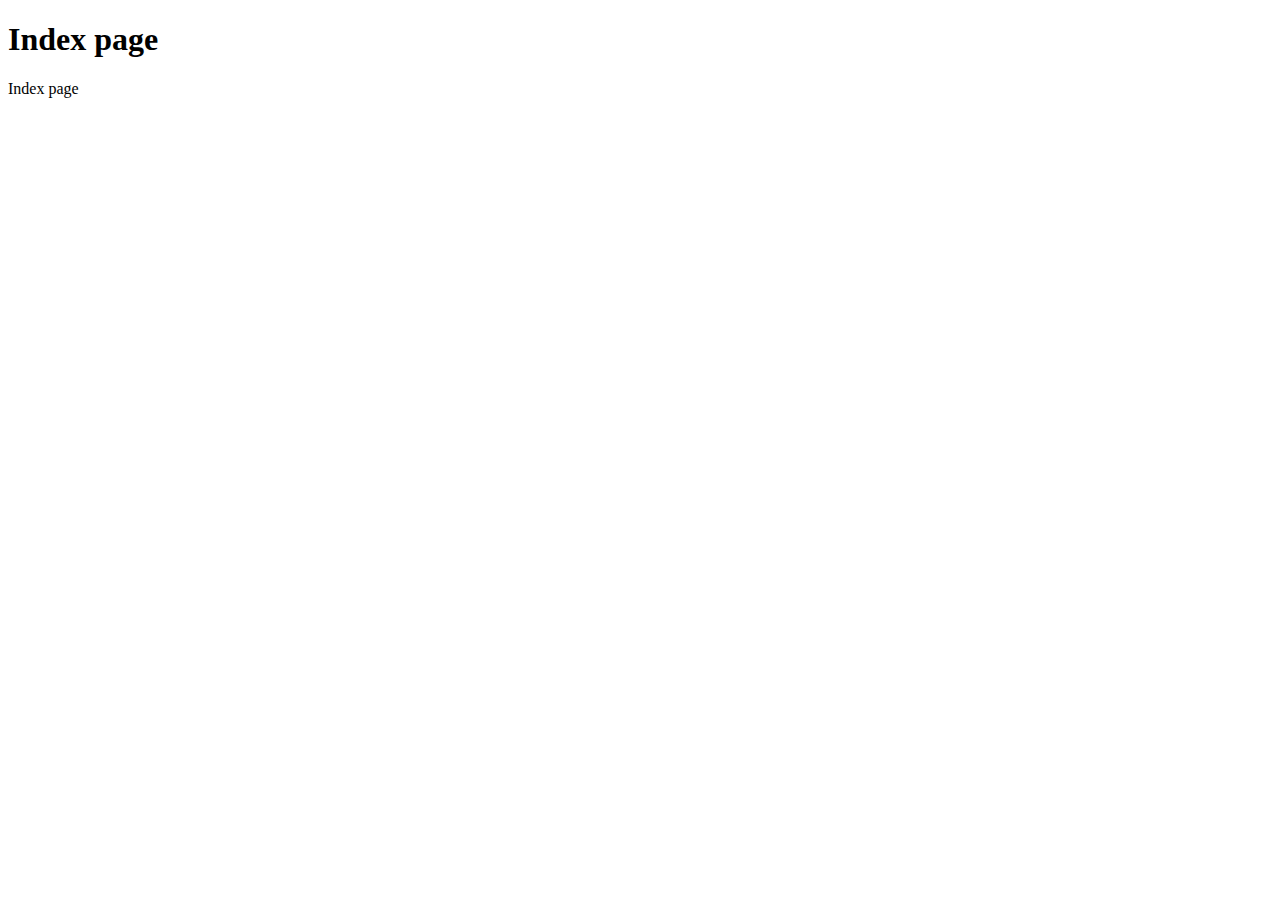
<file: docs/index.html>
<!DOCTYPE html>
<html lang="en">

<head>
    <title>Index</title>
    <meta charset="UTF-8">
    <meta name="viewport" content="width=device-width, initial-scale=1">
</head>

<body>

    <h1> Index page </h1>
    <p> Index page </p>

</body>

</html>
</file>
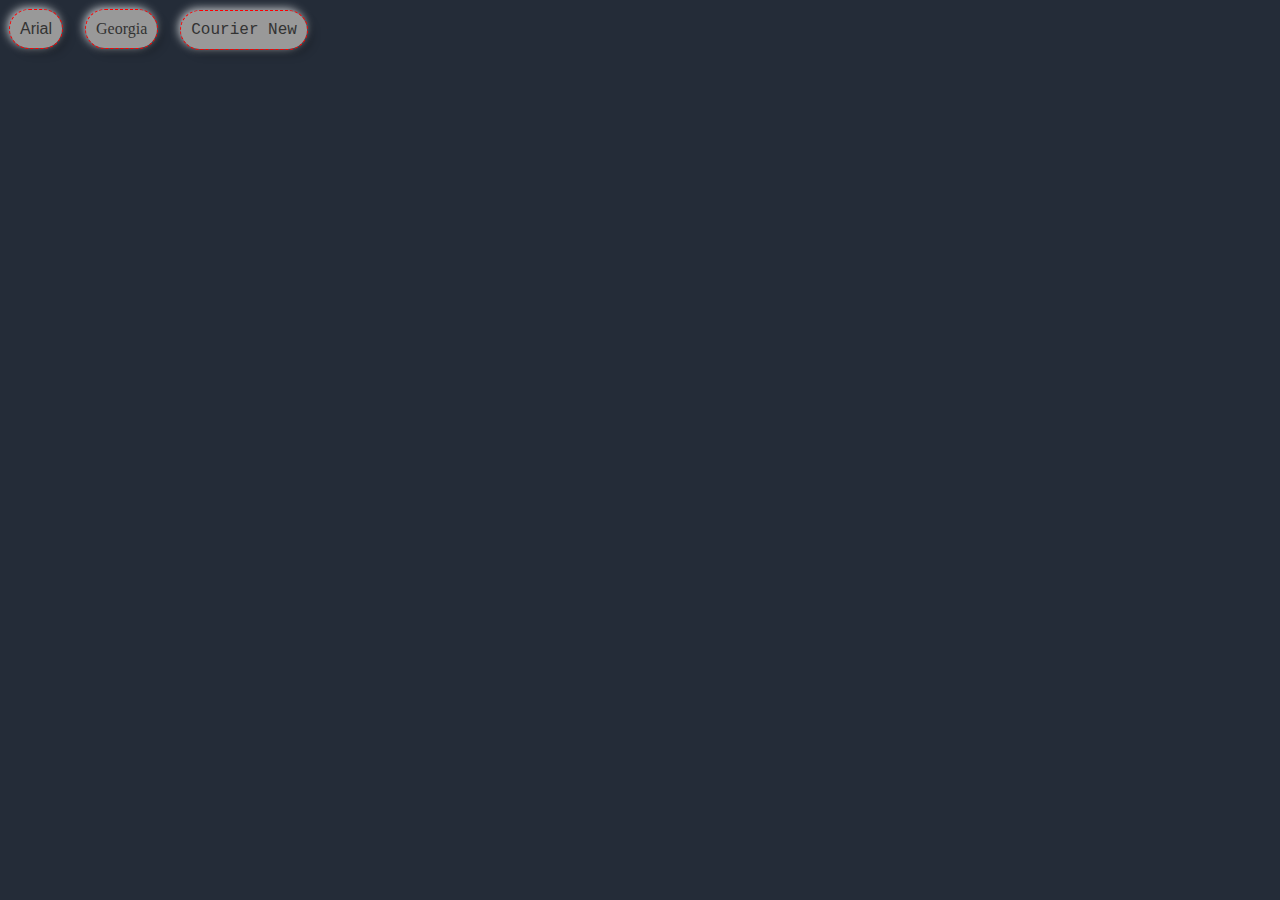
<file: docs/neumorphism.html>
<!DOCTYPE html>
<html lang="en">

<head>
    <title>Neumorphism</title>
    <meta charset="UTF-8">
    <meta name="viewport" content="width=device-width, initial-scale=1">
    <link rel="stylesheet" type="text/css" href="./css/neumorphism.css" />
</head>

<body>

    <button class="button_1", style="font-family: 'Arial'">Arial</button>
    <button class="button_1", style="font-family: 'Georgia'">Georgia</button>
    <button class="button_1", style="font-family: 'Courier New'">Courier New</button>
    
</body>

</html>
</file>
<file: docs/css/neumorphism.css>
* {
    padding: 0;
    margin: 0;
    outline: 1px dashed red;
}

/* Body */
body {
    width: 100%;
    height: 100vh;
    background-color: #242c38;
}

/* Buttons */
button {
    border: none;
    cursor: pointer;
    transition: all;
    transition-duration: 0.25s;
    font-size: 16px;
    margin: 10px;
    padding: 10px;
    background: #999999;
    color: #333333;
    border-radius: 9999px;
}

.button_1 {
    box-shadow:
        -2px -2px 10px rgba(255, 255, 255, 0.8), 
        5px 5px 10px rgba(0, 0, 0, 0.25);
}

.button_1:hover {
    box-shadow:
        -1px -1px 5px rgba(255, 255, 255, 0.6), 
        1px 1px 5px rgba(0, 0, 0, 0.3),
        inset -2px -2px 4px rgba(255, 255, 255, 1),
        inset 2px 2px 4px rgba(0, 0, 0, 0.1);
}
</file>
